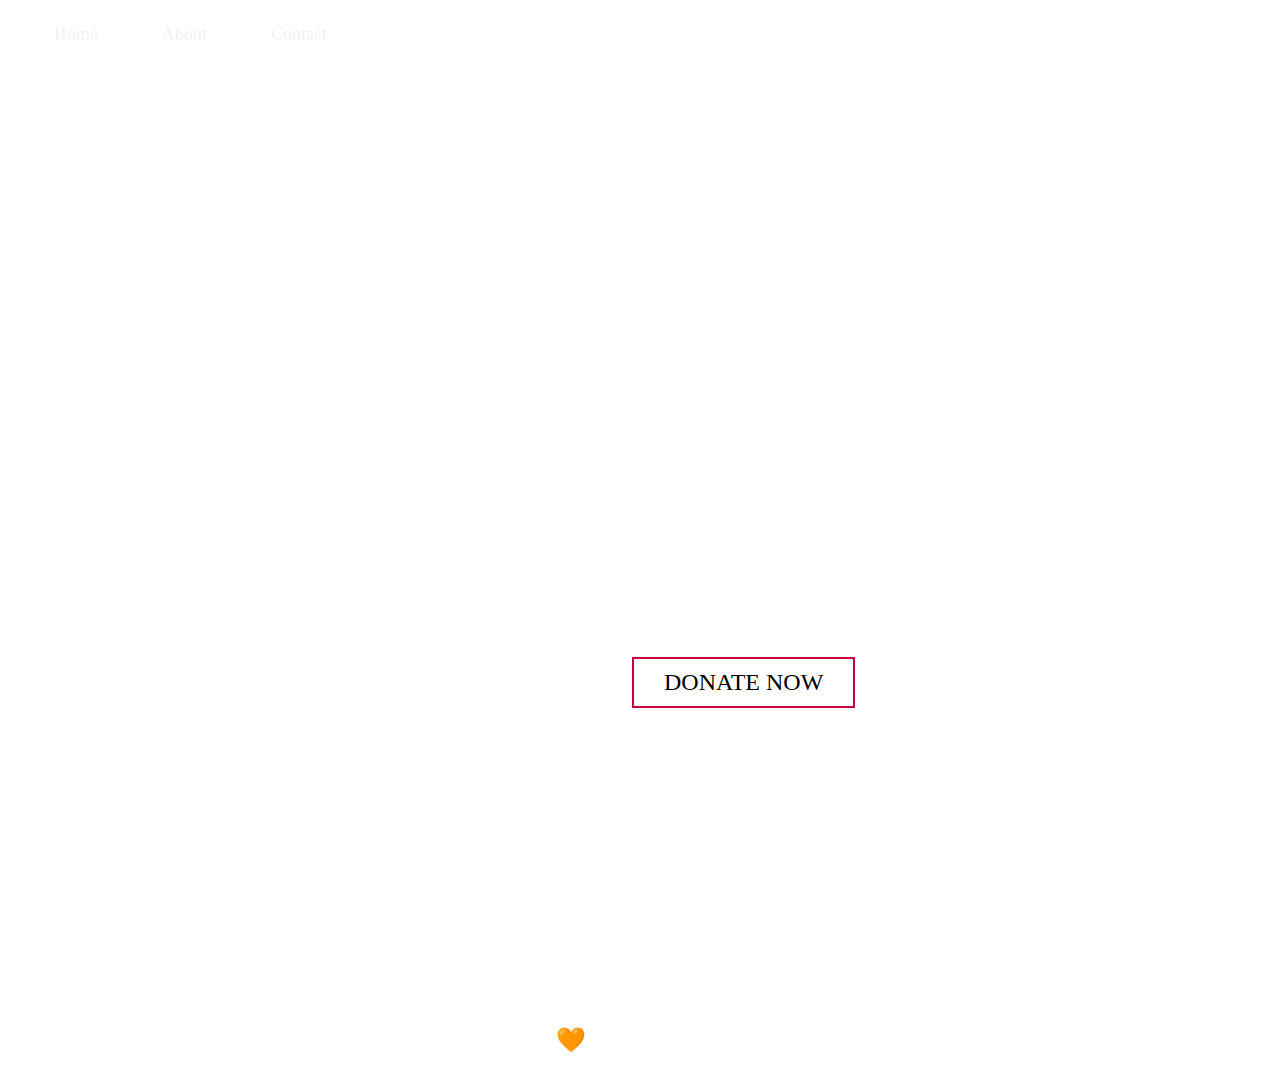
<file: index.html>
<!DOCTYPE html>
<html lang="en" dir="ltr">

<head>
  <meta charset="utf-8">
  <meta name="viewport" content="width=device-width, initial-scale=1.0">
  <title>Badhega India</title>
  <link rel="stylesheet" href="css/styles.css">
  <link rel="preconnect" href="https://fonts.gstatic.com">
  <link href="https://fonts.googleapis.com/css2?family=Anton&family=Playfair+Display:wght@600&family=RocknRoll+One&display=swap" rel="stylesheet">
  <link rel="icon" href="images/favicon.ico">
</head>

<body>
  <div class="topbar">
    <div class="navbar">
      <a href="#Home">Home</a>
      <a href="about.html">About</a>
      <a href="contact.html">Contact</a>
    </div>
    <div class="Head">
      <h1>BADHEGA INDIA NGO</h1>
      <h3><strong>DONATE FOR A NOBLE CAUSE. HELP THE PEOPLE IN NEED.</strong></h3>
      <p class="pg">Even your Small Contribution could help us SAVE A LIFE.</p>
    </div>
    <div class="main" id="Home">
      <a class="btn" href="Donate.html">DONATE NOW</a>
    </div>
    <h4><strong>Made With 🧡 by Dibyanshu Mohanty</strong></h4>
  </div>


</body>

</html>
</file>
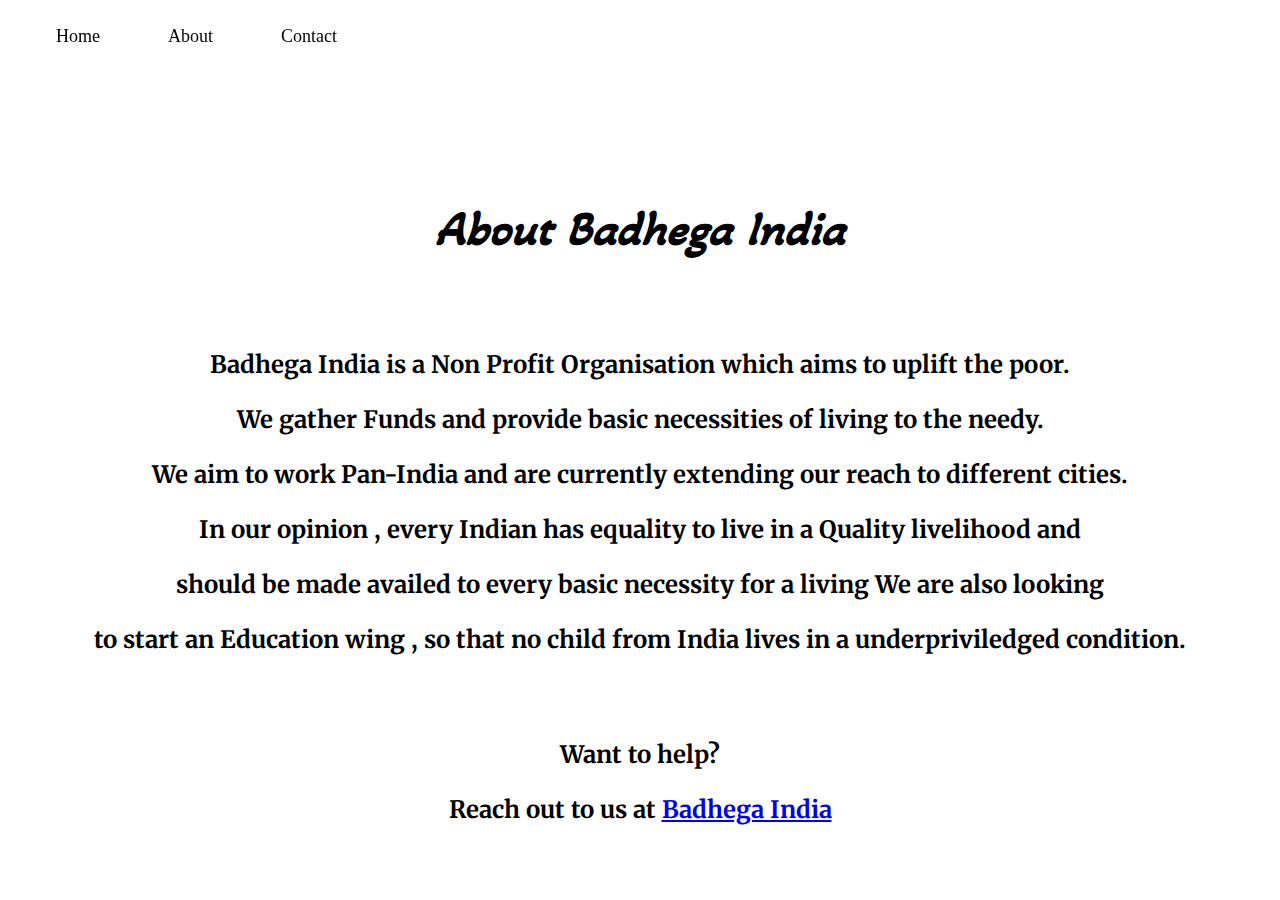
<file: about.html>
<!DOCTYPE html>
<html lang="en" dir="ltr">
  <head>
    <meta charset="utf-8">
    <meta name="viewport" content="width=device-width, initial-scale=1.0">
    <title>About Us</title>
    <link rel="stylesheet" href="css/stylea.css">
    <link rel="preconnect" href="https://fonts.gstatic.com">
<link href="https://fonts.googleapis.com/css2?family=Akaya+Telivigala&family=Merriweather:ital,wght@1,700&display=swap" rel="stylesheet">
<link rel="icon" href="images/faviconA.ico">
  </head>
  <body>
    <div class="navbar">
      <a href="index.html">Home</a>
      <a href="#About">About</a>
      <a href="contact.html">Contact</a>
    </div>
    <div class="container">
      <div class="about" id="About">
        <h1>About Badhega India</h1><br><br>
        <p class="pg">Badhega India is a Non Profit Organisation which aims to uplift the poor.</p>
        <p class="pg">We gather Funds and provide basic necessities of living to the needy.</p>
        <p class="pg">We aim to work Pan-India and are currently extending our reach to different cities.</p>
        <p class="pg">In our opinion , every Indian has equality to live in a Quality livelihood and</p>
        <p class="pg">should be made availed to every basic necessity for a living We are also looking</p>
        <p class="pg">to start an Education wing , so that no child from India lives in a underpriviledged condition.</p><br><br>
        <p class="pg">Want to help?</p>
        <p class="pg">Reach out to us at <span><a href="mailto:dibyanshu2002@gmail.com">Badhega India</a></span></p>
      </div>
    </div>

  </body>
</html>
</file>
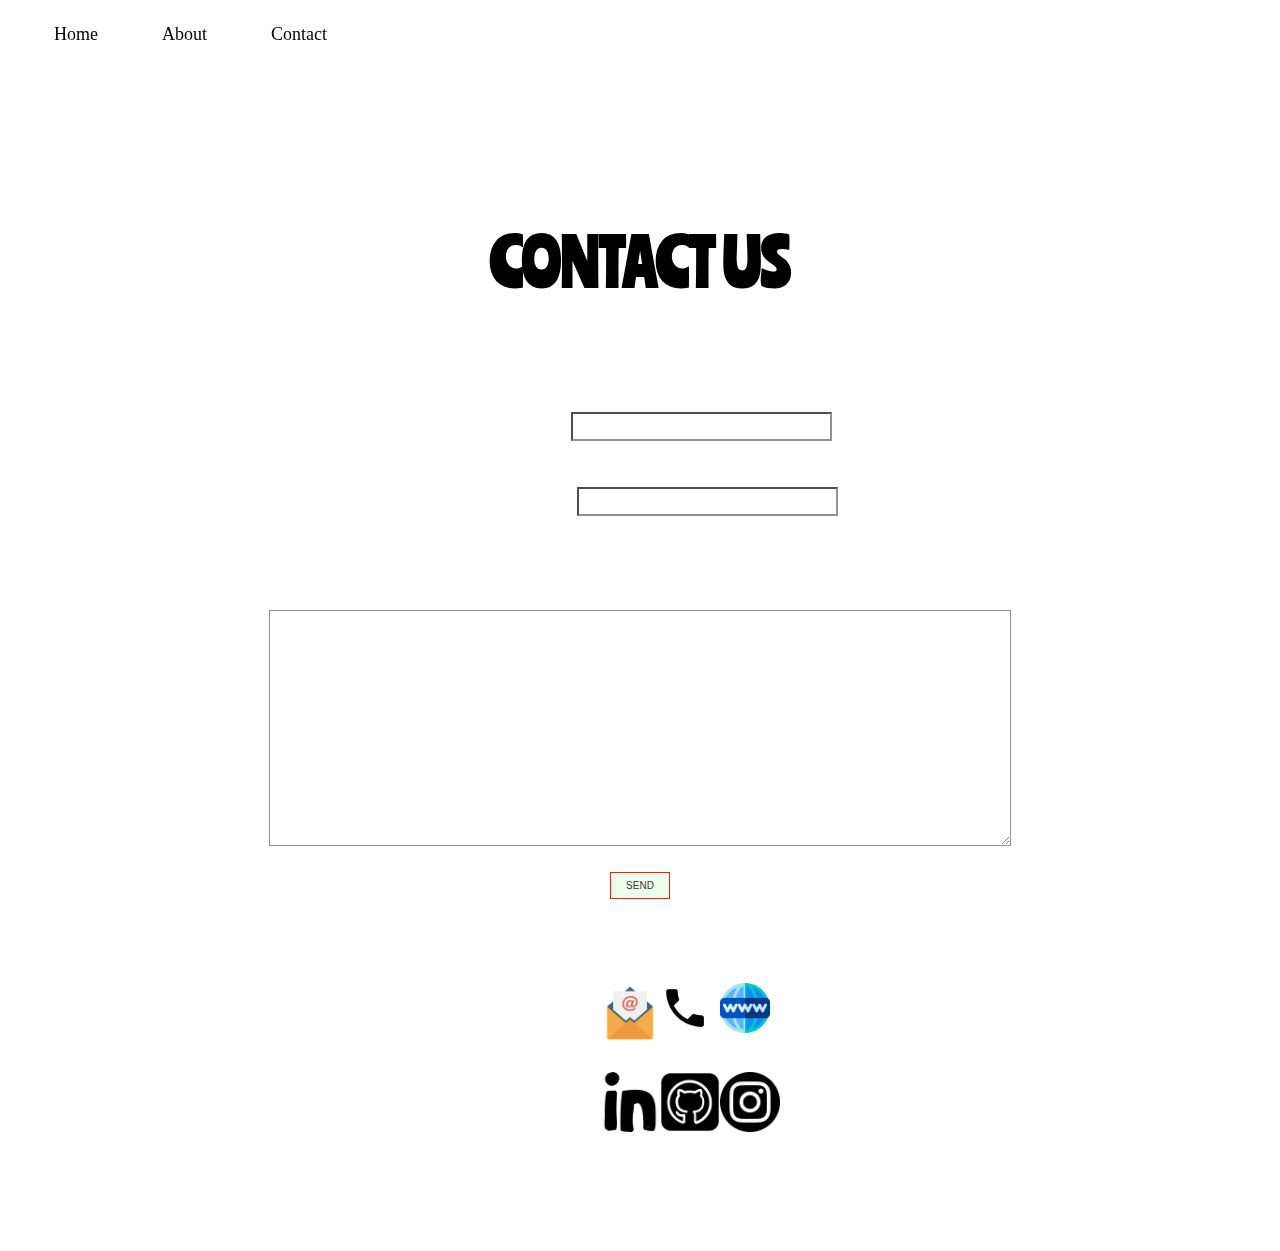
<file: contact.html>
<!DOCTYPE html>
<html lang="en" dir="ltr">

<head>
  <meta charset="utf-8">
  <meta name="viewport" content="width=device-width, initial-scale=1.0">
  <title>Contact Us</title>
  <link rel="stylesheet" href="css/stylec.css">
  <link rel="preconnect" href="https://fonts.gstatic.com">
  <link href="https://fonts.googleapis.com/css2?family=Bebas+Neue&family=Ranchers&display=swap" rel="stylesheet">
  <link rel="icon" href="images/faviconC.ico">
</head>

<body>
  <div class="navbar">
    <a href="index.html">Home</a>
    <a href="about.html">About</a>
    <a href="#Contact">Contact</a>
  </div>
  <div class="container">
    <h1>CONTACT US</h1>
    <div class="forms">
      <form action="mailto:dibyanshu2002@gmail.com" method="post" enctype="text/plain">
        <label class="Pg1"><strong>Your Name: </strong></label>
        <input class="Text" type="text" name="Name" value="">
        <br><br><br>
        <label class="Pg1"><strong>Your E-mail: </strong></label>
        <input class="Text" type="email" name="Email" value="">
        <br><br><br>
        <label class="Pg1"><strong>Your Message: </strong></label>
        <br><br>
        <textarea class="Text" name="Suggestion" rows="10" cols="60"></textarea><br><br>
        <button class="btn1"  type="submit" name="button">SEND</button>
      </form>
    </div>
    <div class="contact">
      <div class="mail">
        <a href="mailto:dibyanshu2002@gmail.com"> <img class="image" src="images/mail.png" alt=""></a>
        <a href="https://www.linkedin.com/in/dibyanshu-mohanty-37a2b71b8/" target="_blank"><img class="image" src="images/linkedin.png" alt=""></a>
      </div>
      <div class="phone">
        <img class="image2" src="images/phone1.png" alt="">
        <a href="https://github.com/dibyanshu-mohanty" target="_blank"><img class="image" src="images/github.png" alt=""></a>
      </div>
      <div class="web">
        <img class="image2" src="images/www.png" alt="">
        <a href="https://www.instagram.com/_.mohxnty._/" target="_blank"><img class="image" src="images/instagram.png" alt=""></a>
      </div>

    </div>
  </div>


</body>

</html>
</file>
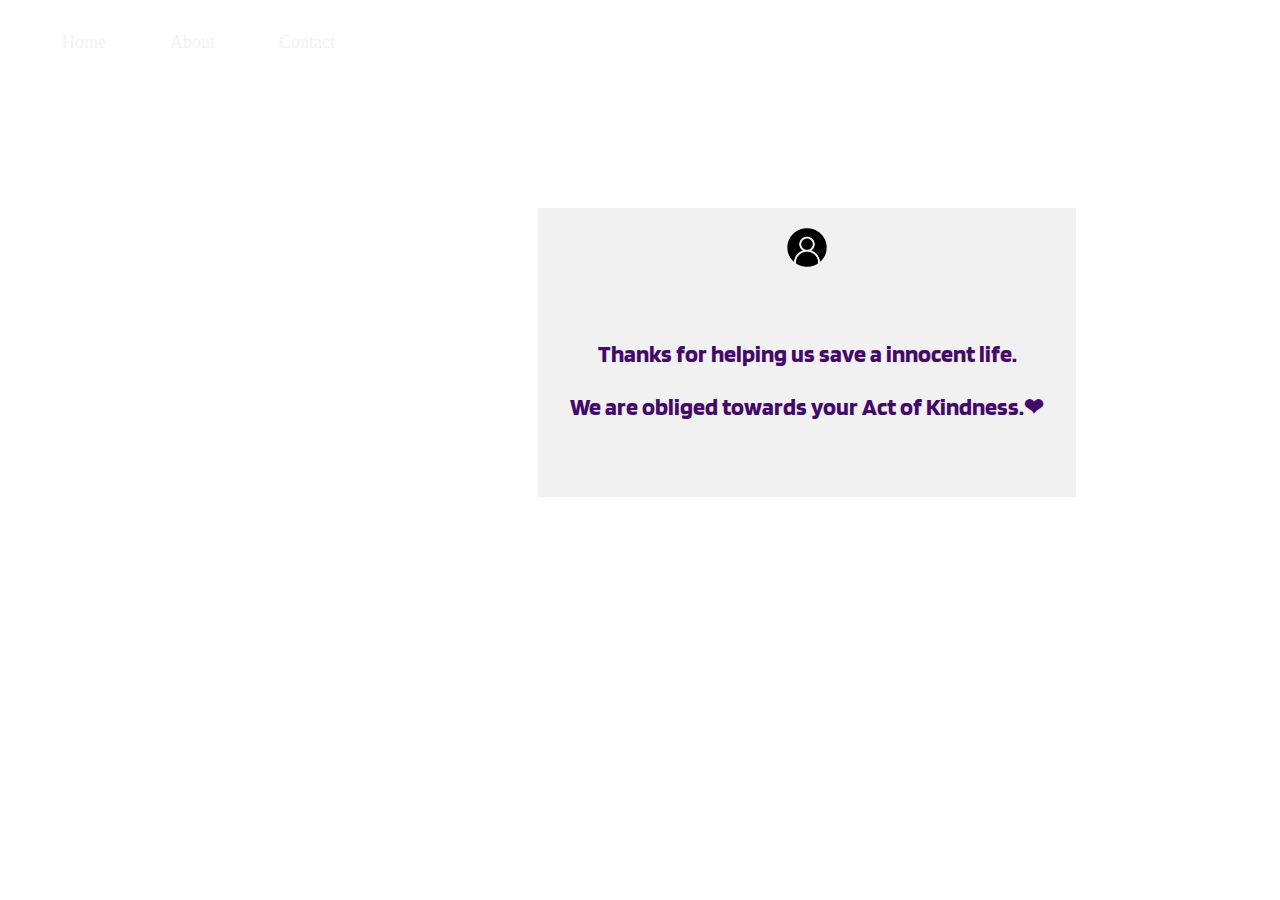
<file: Donate.html>
<!DOCTYPE html>
<html lang="en" dir="ltr">
  <head>
    <meta charset="utf-8">
    <meta name="viewport" content="width=device-width, initial-scale=1.0">
    <title>Donate</title>
    <link rel="stylesheet" href="css/stylesd.css">
    <link rel="preconnect" href="https://fonts.gstatic.com">
<link href="https://fonts.googleapis.com/css2?family=Blinker:wght@600&display=swap" rel="stylesheet">
<link rel="icon" href="images/faviconD.ico">
  </head>
  <body>
    <div class="navbar">
      <a href="index.html">Home</a>
      <a href="about.html">About</a>
      <a href="contact.html">Contact</a>
    </div>
    <div class="middle">
  <div class="payment">
    <img class="image" src="images/user.png" alt=""><br>
    <h3>Thanks for helping us save a innocent life.</h3>
    <h3>We are obliged towards your Act of Kindness.❤</h3><br><br>
    <form><script src="https://checkout.razorpay.com/v1/payment-button.js" data-payment_button_id="pl_GlG89CIu683N1c" async> </script> </form>
  </div>

  </div>
  </body>
</html>
</file>
<file: css/styles.css>
body {
  margin: 0;
}

.navbar {
  margin: 0;
  overflow: hidden;
  padding: 6px 24px;
  text-align: left;
  position: fixed;
}

.navbar a {
  font: sans-serif;
  font-size: 18px;
  text-decoration: none;
  display: inline-block;
  color: #f2f2f2;
  text-align: center;
  padding: 18px 30px;
}

.navbar a:hover {
  background-color: #c0e218;
  color: white;
}

.topbar {
  background-image: url("https://images.unsplash.com/photo-1494832944834-a08818c634b0?ixid=MXwxMjA3fDB8MHxzZWFyY2h8MXx8cG92ZXJ0eXxlbnwwfHwwfA%3D%3D&ixlib=rb-1.2.1&w=1000&q=80");
  background-size: 100%;
  background-attachment: fixed;
  padding-bottom: 100px;
}

h1 {
  padding-top: 250px;
  margin: 0;
  font-size: 4rem;
  color: white;
  text-align: center;
  font-family: 'RocknRoll One', sans-serif;
}

.btn {

  border: none;
  color: white;
  padding: 10px 30px;
  text-align: center;
  text-decoration: none;
  display: inline-block;
  font-size: 24px;
  margin: 4px 2px;
  transition-duration: 0.4s;
  cursor: pointer;
}

.btn {
  background-color: white;
  color: black;
  border: 2px solid #c70039;
}

.btn:hover {
  background-color: #c70039;
  color: white;
}

.main {
  padding-top: 180px;
  padding-left: 630px;
}

h4 {
  margin-top: 200px;
  font-size: 24px;
  text-align: center;
  font-family: 'Playfair Display', serif;
  color: white;
  position:relative;
  top: 110px;


}

.pg {
  color: white;
  font-size: 20px;
  font-family: 'Anton', sans-serif;
  text-align: center;
}

h3 {
  color: white;
  font-size: 24px;
  font-family: 'Playfair Display', serif;
  text-align: center;
}


@media (max-width:500px) {
  .main{
    padding-left: 70px;
  }
  .topbar{
    background-image: url("https://images.unsplash.com/photo-1518949142393-f1d68174c92a?ixid=MXwxMjA3fDB8MHxzZWFyY2h8Mnx8cG9vcnxlbnwwfHwwfA%3D%3D&ixlib=rb-1.2.1&w=1000&q=80");
    background-repeat: no-repeat;
    background-size: 100% 100%;

  }
  .navbar{
    position: absolute;
    

  }
  .navbar a{
    display:block;
  }
  h3{
      text-align: center;
  }


}
@media (max-width:1200px) and (min-width:500px) {
  .main{
    padding-left: 250px;
  }
  .topbar{

    background-repeat: no-repeat;
    background-size: cover;

  }
  .navbar{
    position: absolute;
    }
  .btn{
    margin-left: 400px;
  }
}
</file>
<file: css/stylea.css>
body{
  margin: 0;
}
h1{
margin-top: 0;
  text-align: center;
  font-family: 'Akaya Telivigala', cursive;
  font-size: 3rem;
  font-style: italic;
  color: black;
  text-decoration: none;
  padding-top: 200px;
}
.container{
  margin-top: 0;
  background-image: url("https://globetrender.com/wp-content/uploads/2020/05/Caribbean-beach.jpg");
  background-size: cover;
  padding-bottom: 50px;

}
.pg{
  text-align: center;
  font-size: 24px;
  font-family: 'Merriweather', serif;
  font-weight: bolder;
}
.navbar {
  margin-top: 0;
  overflow: hidden;
  padding: 10px 24px;
  text-align: left;
  position: fixed;
}

.navbar a {
  font: sans-serif;
  font-size: 18px;
  text-decoration: none;
  display: inline-block;
  color: #000000;
  text-align: center;
  padding: 16px 32px ;
}

.navbar a:hover {
  background-color: #ff005c;
  color: white;
}
@media (max-width: 500px) {
    .container{
        padding: 10px;
        
    }
  .navbar{
    position: absolute;
    
  }
  .navbar a{
      display: block;
  }
  .pg{
    font-size: 16px;
  }
  h1{
      font-size:32px;
  }
}

@media (max-width: 1200px) and (min-width:500px) {
  .navbar{
    position: absolute;
    
  }
  .navbar a{
    display:block;  
  }
  .pg{
    font-size: 18px;
  }
}
</file>
<file: css/stylec.css>
body {
  margin: 0;
  background-image: url("https://images.unsplash.com/photo-1577563908411-5077b6dc7624?ixid=MXwxMjA3fDB8MHxzZWFyY2h8N3x8Y29udGFjdCUyMHVzfGVufDB8fDB8&ixlib=rb-1.2.1&w=1000&q=80");
  background-position: center;
  background-size: cover;
}



.navbar {
  margin: 0;
  overflow: hidden;
  padding: 6px 24px;
  text-align: left;
  position: fixed;
}

.navbar a {
  font: sans-serif;
  font-size: 18px;
  text-decoration: none;
  display: inline-block;
  color: black;
  text-align: center;
  padding: 18px 30px;
}

.navbar a:hover {
  background-color: #0e49b5;
  color: white;
}

h1 {
  padding-top: 220px;
  margin-top: 0;
  padding-bottom: 60px;
  text-align: center;
  font-family: 'Ranchers', cursive;
  font-size: 4rem;
  color: black;
}


.Text{
  background: transparent;
  color: white;
  opacity: 0.8;
  font-size: 20px;
  font-family: monospace;
}
.forms{
  margin-left: 200px;
  margin-right: 200px;
  text-align: center;

}
.Pg1{
  font-family: 'Bebas Neue', cursive;
  font-size: 2rem;
  color: white;
  padding-bottom: 30px;

}
.image{
  width: 60px;
  padding-bottom: 25px;
}

.image2{
  width: 50px;
  padding-bottom: 35px;
}
.contact{
  display: inline-flex;
  margin: 80px 600px;

}
.btn1{
  border: none;
  text-align: center;
  font-size: 10px;
  padding: 7px 15px;
  text-decoration: none;
  margin: 4px 10px;
  transition-duration: 0.3s;
  cursor: pointer;
}
.btn1{
  background-color: #edffec;
  color: #393232;
  border: 1px solid #fa1e0e;
}

.btn1:hover{
  background-color: #8ac4d0;
  color: #393232;
}

@media (max-width: 500px) {
        .contact{
            display:flex;
            width: 50px;
            padding-bottom: 12px;
            margin-left: 100px;

          }
        .navbar{
          position: absolute;
          
        }
        .navbar a{
          display:block;
        }
        .Pg1{
          font-size: 16px;
          text-align: center;
        }
        .forms{
           margin-left: 80px;
        }
        .Text{
            width: 180px;
        }
        body{
            background-repeat: no-repeat;
            background-size:cover;
        }
        
}
@media (max-width: 1200px) and (min-width:500px) {
        .contact{
            width: 50px;
            padding-bottom: 12px;
            margin-left: 250px;

          }
        .navbar{
          position: absolute;
          display: block;
        }
        .Pg1{
          font-size: 22px;
          text-align: center;
        }
        .forms{
           margin-left: 150px;
        }
        .Text{
            width: 500px;
        }
        body{
            background-repeat: no-repeat;
            background-size:cover;
        }

}
</file>
<file: css/stylesd.css>
body{
  background-image: url("https://www.ixoniabank.com/wp-content/uploads/2019/12/generic-credit-cards.jpg");
  background-size: cover;
}


.navbar{
  margin:0;
  overflow: hidden;
  padding: 6px 24px;
  text-align: left;
position: absolute;

}
.navbar a{
  font: sans-serif;
  font-size: 18px;

text-decoration: none;
  display: inline-block;
  color:#f2f2f2;
  text-align: center;
  padding: 18px 30px;
}

.navbar a:hover{
  background-color: #f58634;
  color: white;
}

.middle{
  padding-top: 200px;
  text-align: center;
  display: inline-flex;
  margin-left: 530px;
}
.payment{
  background-color: #f1f1f1;
padding: 16px 32px;
}
.image{
  width: 10%;
  padding-bottom: 40px;
}
h3{
  font-size: 24px;
  font-family: 'Blinker', sans-serif;
  color: #440a67
}
@media (max-width: 500px) {
  .navbar{
    position: absolute;
    
  }
  .navbar a{
    color: black;
    display:block;
  }
  .middle{
    margin-left: 30px;

  }

  body{

    background-size: cover;
    background-repeat: repeat-y;
    
  }
}
@media (max-width: 1200px) and (min-width: 500px) {
  .navbar{
    position: absolute;
  }
  .navbar a{
    color: black;

  }
  .middle{
    margin-left: 200px;

  }

  body{

    background-size: cover;
    background-repeat: repeat-y;
    
  }
}
</file>
